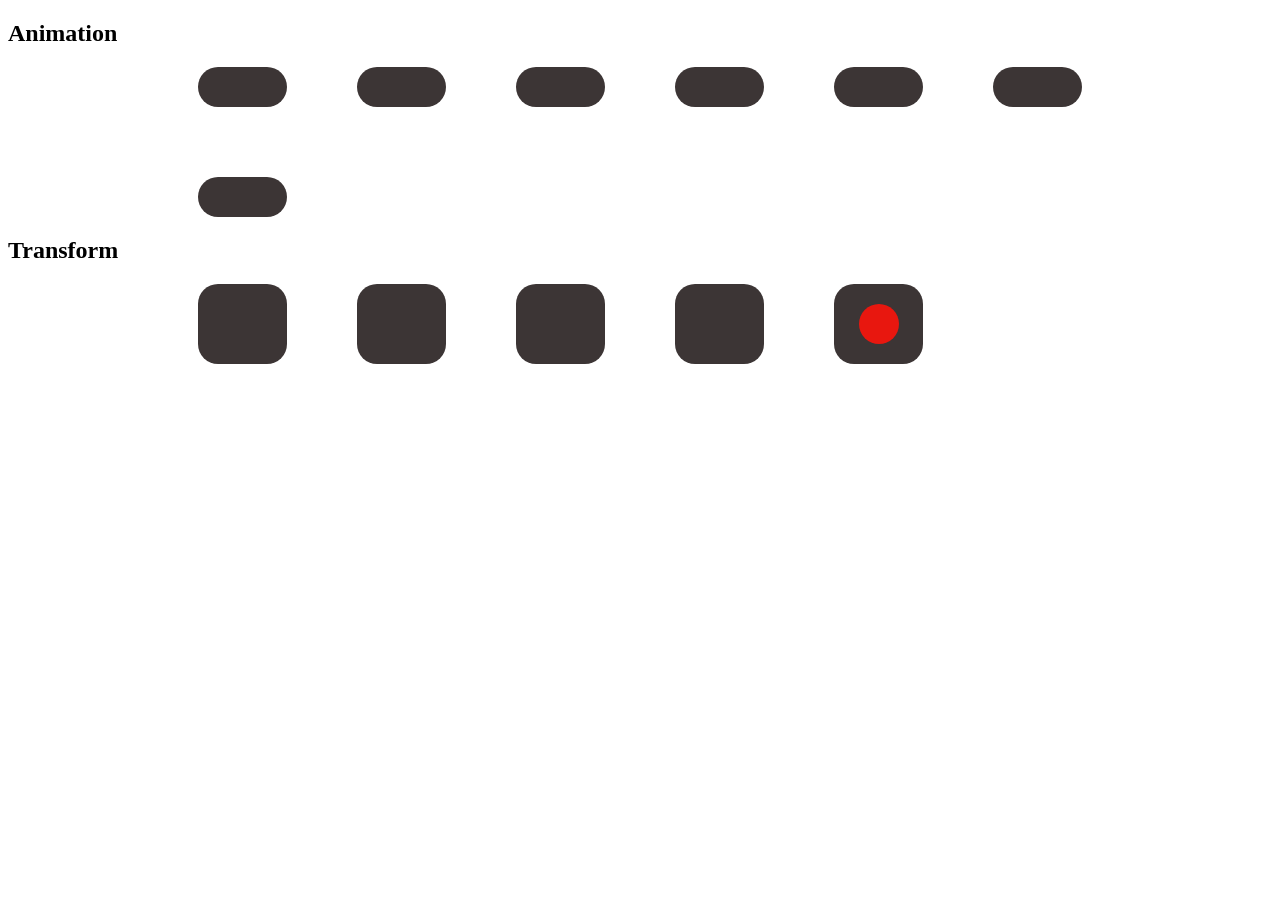
<file: Animation/index.html>
<!DOCTYPE html>
<html lang="en">
  <head>
    <meta charset="UTF-8" />
    <meta name="viewport" content="width=device-width, initial-scale=1.0" />
    <title>Document</title>
    <link rel="stylesheet" href="./style.css" />
  </head>
  <body>
    <section>
      <h1>Animation</h1>
      <div class="grid">
        <div class="card fade-in"></div>
        <div class="card slide-left"></div>
        <div class="card slide-left2"></div>
        <div class="card bounce"></div>
        <div class="card routat"></div>
        <div class="card pulse"></div>
        <div class="card glow"></div>
      </div>
    </section>
    <section>
      <h1>Transform</h1>
      <div class="grid">
        <div class="card transform t-translate"></div>
        <div class="card transform t-scale"></div>
        <div class="card transform t-rotate"></div>
        <div class="card transform t-skew"></div>
        <div class="card transform t-flip">
          <div class="card transform t-inner-flip"></div>
        </div>
      </div>
    </section>
  </body>
</html>
</file>
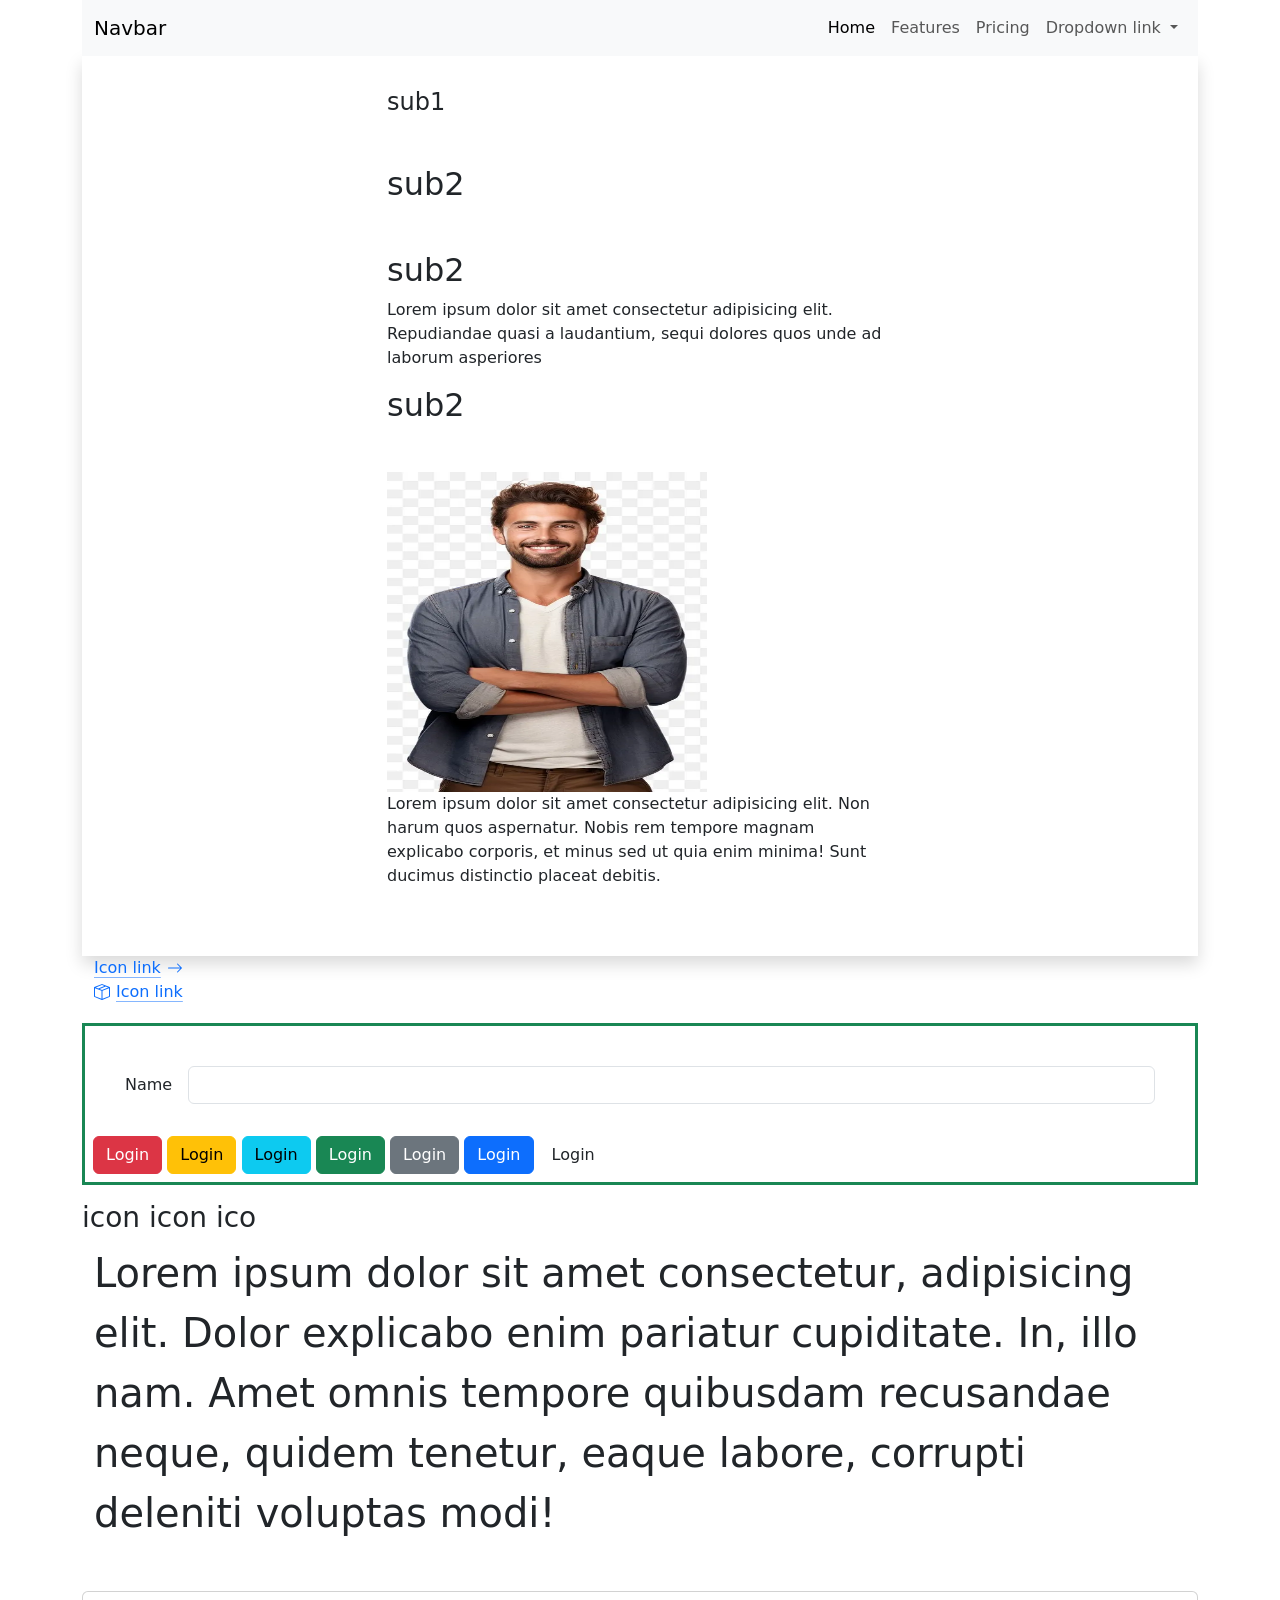
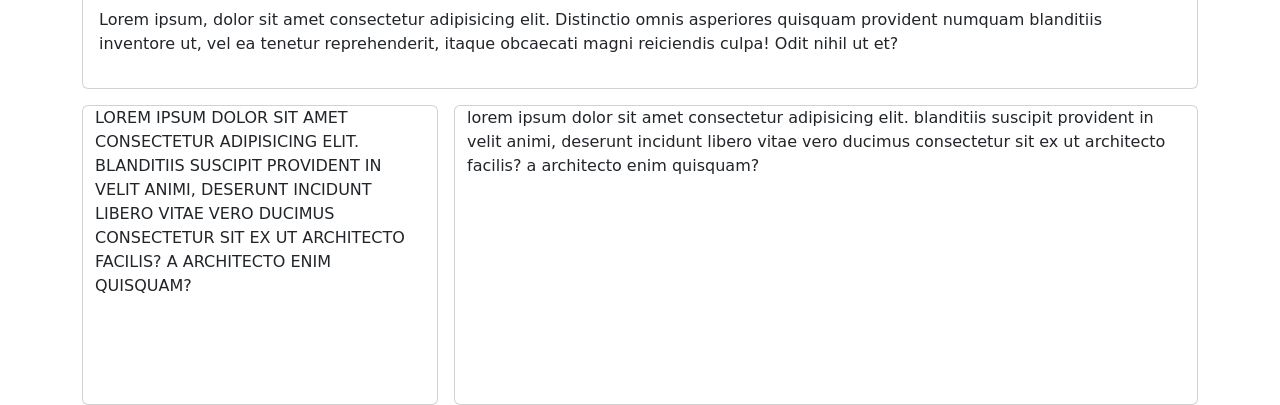
<file: Bootstrap/index.html>
<!DOCTYPE html>
<html lang="en">
  <head>
    <meta charset="UTF-8" />
    <meta name="viewport" content="width=device-width, initial-scale=1.0" />
    <link
      href="https://cdn.jsdelivr.net/npm/bootstrap@5.3.8/dist/css/bootstrap.min.css"
      rel="stylesheet"
      integrity="sha384-sRIl4kxILFvY47J16cr9ZwB07vP4J8+LH7qKQnuqkuIAvNWLzeN8tE5YBujZqJLB"
      crossorigin="anonymous"
    />
    <title>Bootstrap</title>
  </head>
  <body class="container">
    <nav
      class="navbar navbar-expand-lg justify-between bg-body-tertiary bg-dark"
    >
      <div class="container-fluid">
        <a class="navbar-brand" href="#">Navbar</a>
        <button
          class="navbar-toggler"
          type="button"
          data-bs-toggle="collapse"
          data-bs-target="#navbarNavDropdown"
          aria-controls="navbarNavDropdown"
          aria-expanded="false"
          aria-label="Toggle navigation"
        >
          <span class="navbar-toggler-icon"></span>
        </button>
        <div
          class="collapse navbar-collapse flex-grow-0"
          id="navbarNavDropdown"
        >
          <ul class="navbar-nav">
            <li class="nav-item">
              <a class="nav-link active" aria-current="page" href="#">Home</a>
            </li>
            <li class="nav-item">
              <a class="nav-link" href="#">Features</a>
            </li>
            <li class="nav-item">
              <a class="nav-link" href="#">Pricing</a>
            </li>
            <li class="nav-item dropdown">
              <a
                class="nav-link dropdown-toggle"
                href="#"
                role="button"
                data-bs-toggle="dropdown"
                aria-expanded="false"
              >
                Dropdown link
              </a>
              <ul class="dropdown-menu">
                <li><a class="dropdown-item" href="#">Action</a></li>
                <li><a class="dropdown-item" href="#">Another action</a></li>
                <li>
                  <a class="dropdown-item" href="#">Something else here</a>
                </li>
              </ul>
            </li>
          </ul>
        </div>
      </div>
    </nav>

    <div class="container shadow" style="min-height: 100vh">
      <div
        class="d-flex d-row gap-4 justify-between p-4 flex-wrap text-left align-items-center"
      >
        <div class="container p-2" style="width: 50%">
          <h4>sub1</h4>
          <h2 class="py-4 my-4">sub2</h2>
          <h2>sub2</h2>
          <p>
            Lorem ipsum dolor sit amet consectetur adipisicing elit. Repudiandae
            quasi a laudantium, sequi dolores quos unde ad laborum asperiores
          </p>
          <h2>sub2</h2>
        </div>
        <div class="container p-2" style="width: 50%">
          <img
            src="../public/people.webp"
            style="width: 100%; max-width: 20rem; height: 20rem"
            alt=""
          />
          <p>
            Lorem ipsum dolor sit amet consectetur adipisicing elit. Non harum
            quos aspernatur. Nobis rem tempore magnam explicabo corporis, et
            minus sed ut quia enim minima! Sunt ducimus distinctio placeat
            debitis.
          </p>
        </div>
      </div>
    </div>

    <div class="container">
      <a class="icon-link icon-link-hover" href="#">
        Icon link
        <svg
          xmlns="http://www.w3.org/2000/svg"
          class="bi"
          viewBox="0 0 16 16"
          aria-hidden="true"
        >
          <path
            d="M1 8a.5.5 0 0 1 .5-.5h11.793l-3.147-3.146a.5.5 0 0 1 .708-.708l4 4a.5.5 0 0 1 0 .708l-4 4a.5.5 0 0 1-.708-.708L13.293 8.5H1.5A.5.5 0 0 1 1 8z"
          />
        </svg>
      </a>
      <br />
      <a class="icon-link" href="#">
        <svg
          xmlns="http://www.w3.org/2000/svg"
          class="bi"
          viewBox="0 0 16 16"
          aria-hidden="true"
        >
          <path
            d="M8.186 1.113a.5.5 0 0 0-.372 0L1.846 3.5l2.404.961L10.404 2l-2.218-.887zm3.564 1.426L5.596 5 8 5.961 14.154 3.5l-2.404-.961zm3.25 1.7-6.5 2.6v7.922l6.5-2.6V4.24zM7.5 14.762V6.838L1 4.239v7.923l6.5 2.6zM7.443.184a1.5 1.5 0 0 1 1.114 0l7.129 2.852A.5.5 0 0 1 16 3.5v8.662a1 1 0 0 1-.629.928l-7.185 2.874a.5.5 0 0 1-.372 0L.63 13.09a1 1 0 0 1-.63-.928V3.5a.5.5 0 0 1 .314-.464L7.443.184z"
          />
        </svg>
        Icon link
      </a>
    </div>
    <form class="my-3 container border border-3 border-success p-2">
      <div class="d-flex d-row p-3 m-3 gap-3 align-items-center">
        <label for="name" class="form-label m-0">Name</label>
        <input type="text" name="name" class="form-control" />
      </div>
      <button class="btn btn-danger">Login</button>
      <button class="btn btn-warning">Login</button>
      <button class="btn btn-info">Login</button>
      <button class="btn btn-success">Login</button>
      <button class="btn btn-secondary">Login</button>
      <button class="btn btn-primary">Login</button>
      <button class="btn $yellow-800">Login</button>
    </form>
    <h1 class="fs-3">icon icon ico</h1>

    <div class="container mb-5">
      <p class="fs-1">
        Lorem ipsum dolor sit amet consectetur, adipisicing elit. Dolor
        explicabo enim pariatur cupiditate. In, illo nam. Amet omnis tempore
        quibusdam recusandae neque, quidem tenetur, eaque labore, corrupti
        deleniti voluptas modi!
      </p>
    </div>
    <div class="p-3 my-3 container card">
      <p>
        Lorem ipsum, dolor sit amet consectetur adipisicing elit. Distinctio
        omnis asperiores quisquam provident numquam blanditiis inventore ut, vel
        ea tenetur reprehenderit, itaque obcaecati magni reiciendis culpa! Odit
        nihil ut et?
      </p>
    </div>
    <div class="container">
      <div class="row gap-3">
        <div class="col card text-uppercase">
          Lorem ipsum dolor sit amet consectetur adipisicing elit. Blanditiis
          suscipit provident in velit animi, deserunt incidunt libero vitae vero
          ducimus consectetur sit ex ut architecto facilis? A architecto enim
          quisquam?
        </div>
        <div
          class="col-8 card overflow-auto text-lowercase"
          style="height: 300px"
        >
          Lorem ipsum dolor sit amet consectetur adipisicing elit. Blanditiis
          suscipit provident in velit animi, deserunt incidunt libero vitae vero
          ducimus consectetur sit ex ut architecto facilis? A architecto enim
          quisquam?
        </div>
      </div>
    </div>
  </body>
  <script
    src="https://cdn.jsdelivr.net/npm/bootstrap@5.3.8/dist/js/bootstrap.bundle.min.js"
    integrity="sha384-FKyoEForCGlyvwx9Hj09JcYn3nv7wiPVlz7YYwJrWVcXK/BmnVDxM+D2scQbITxI"
    crossorigin="anonymous"
  ></script>
</html>
</file>
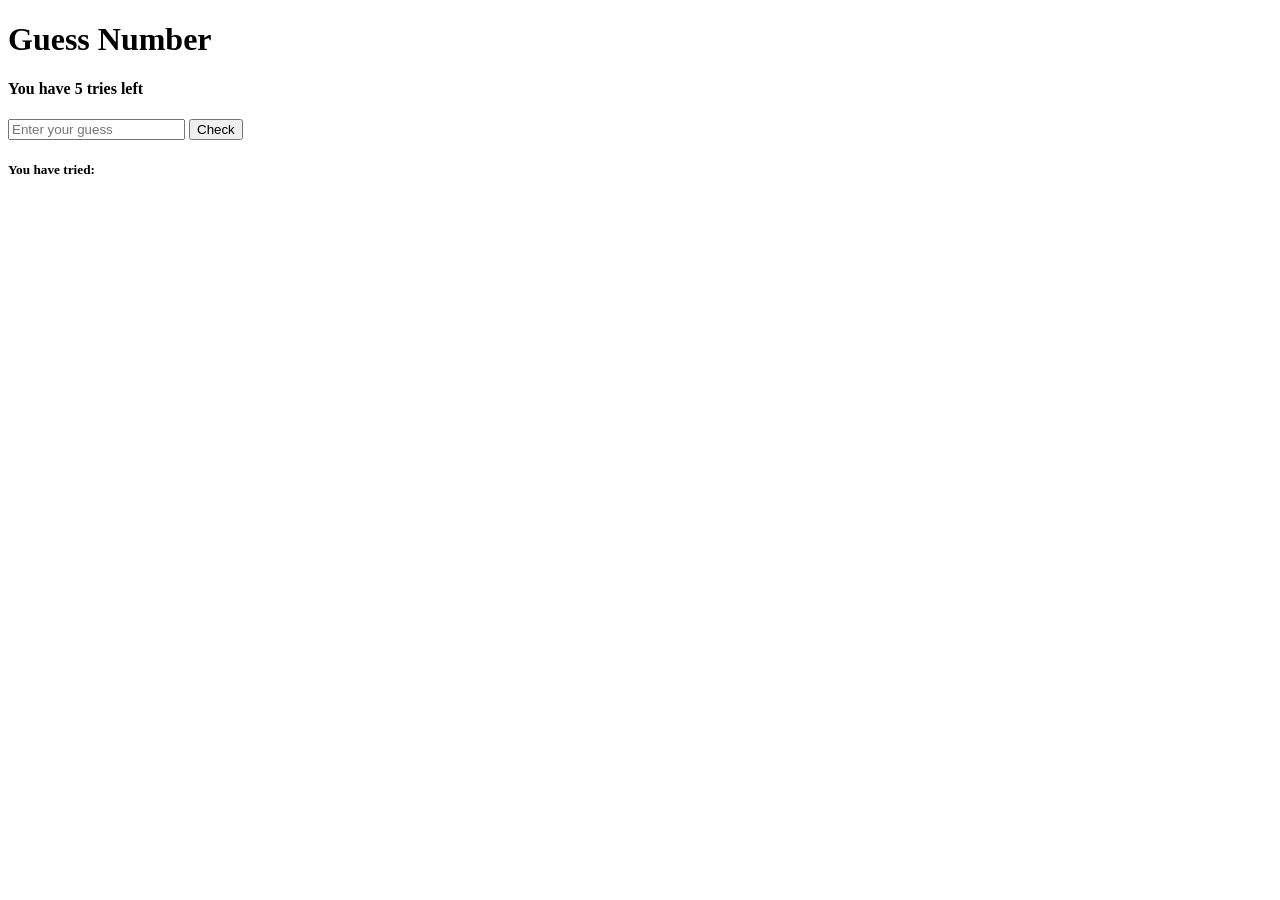
<file: domproject/index.html>
<!DOCTYPE html>
<html lang="en">
  <head>
    <meta charset="UTF-8" />
    <meta name="viewport" content="width=device-width, initial-scale=1.0" />
    <title>Document</title>
  </head>
  <body>
    <h1>Guess Number</h1>

    <div>
      <h4>You have <span id="try"></span> tries left</h4>
      <input type="number" name="" id="guess" placeholder="Enter your guess" />
      <button id="btn" onclick="checkGuess()">Check</button>

      <p id="message"></p>
      <h5>You have tried:</h5>
      <ol id="userTry"></ol>
    </div>

    <!-- <h1>Counter</h1>
    <h3 id="counter">0</h3>
    <div class="container">
      <button id="add">+</button>
      <button id="addTen">+10</button>
      <button onclick="decrease()" id="minus">-</button>
      <button id="reset">Reset</button>
      <button id="color" onclick="chanageColor()">Change Color</button>
      <button id="bgcolor" onclick="chanagebgColor()">
        Change background Color
      </button>
      <button id="fs" onclick="changeFontSize()">Change font size</button>
    </div> -->
  </body>
  <script src="./script.js"></script>
</html>
</file>
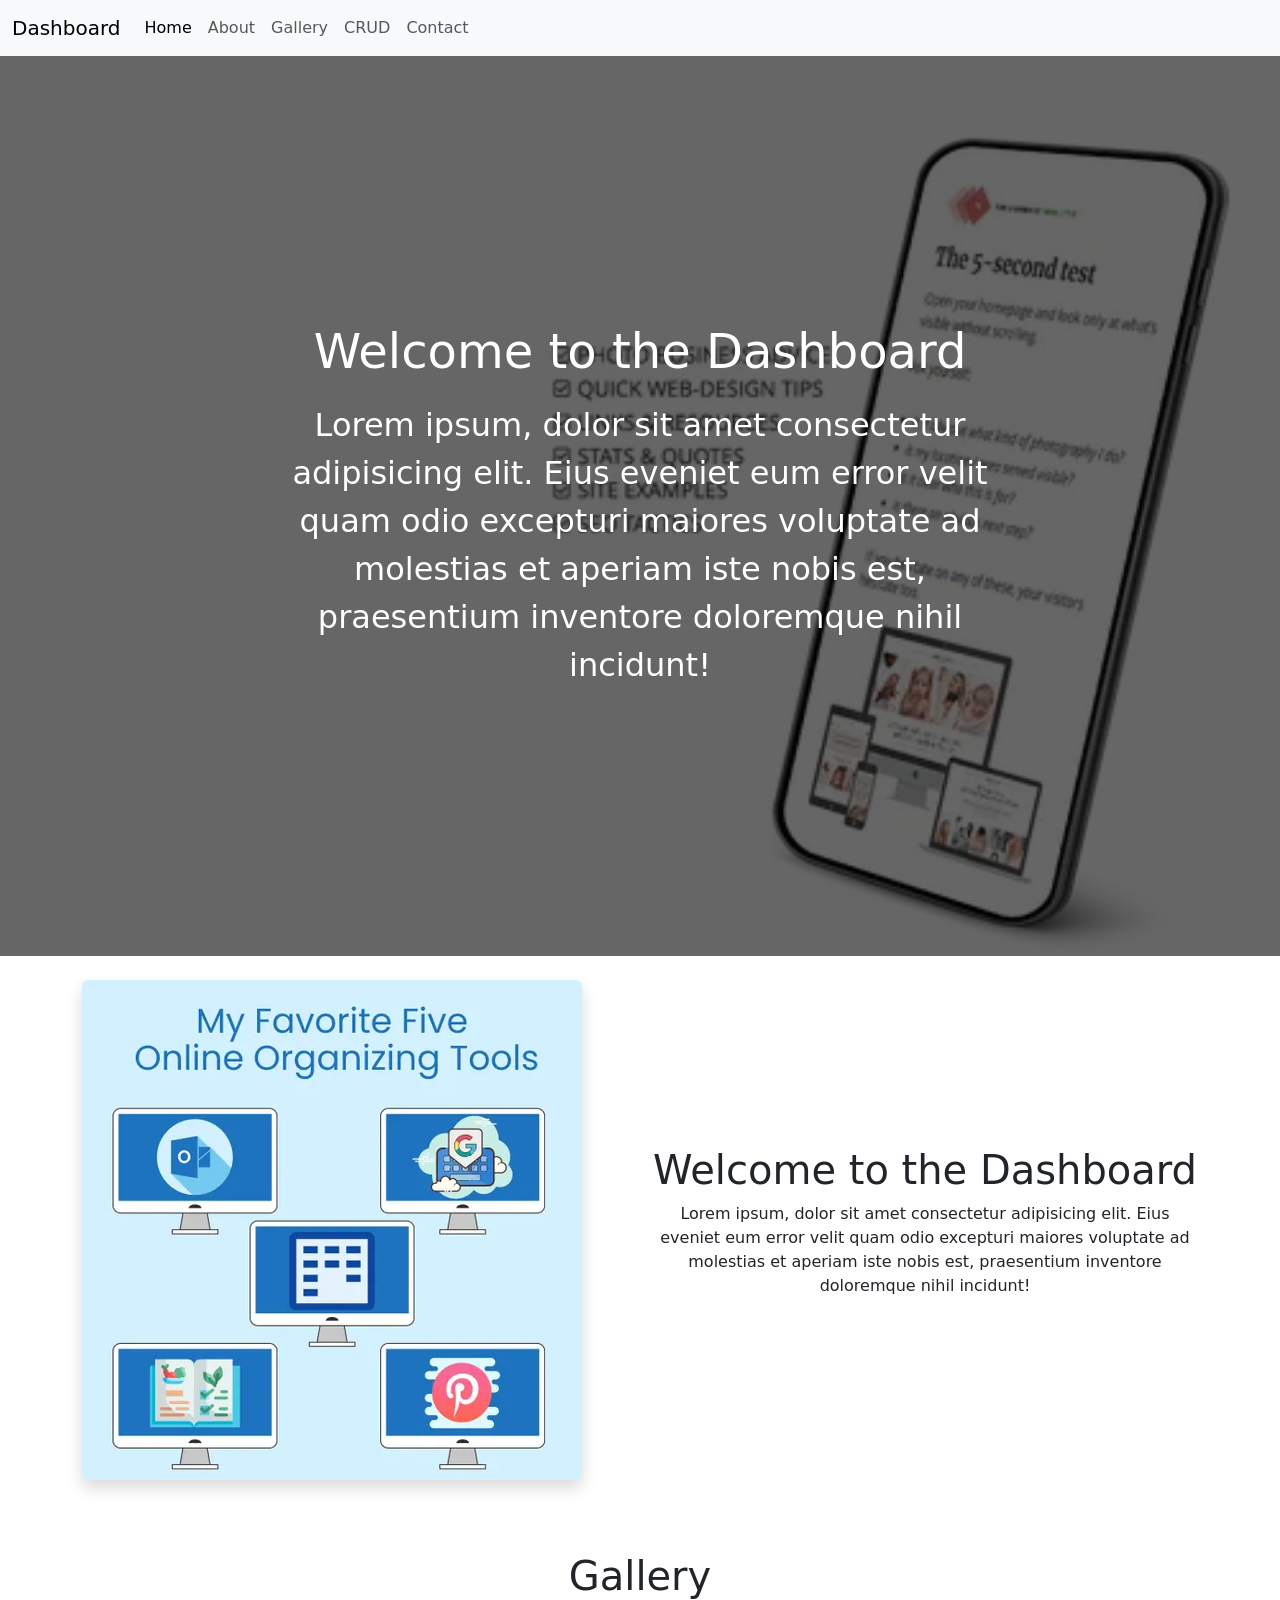
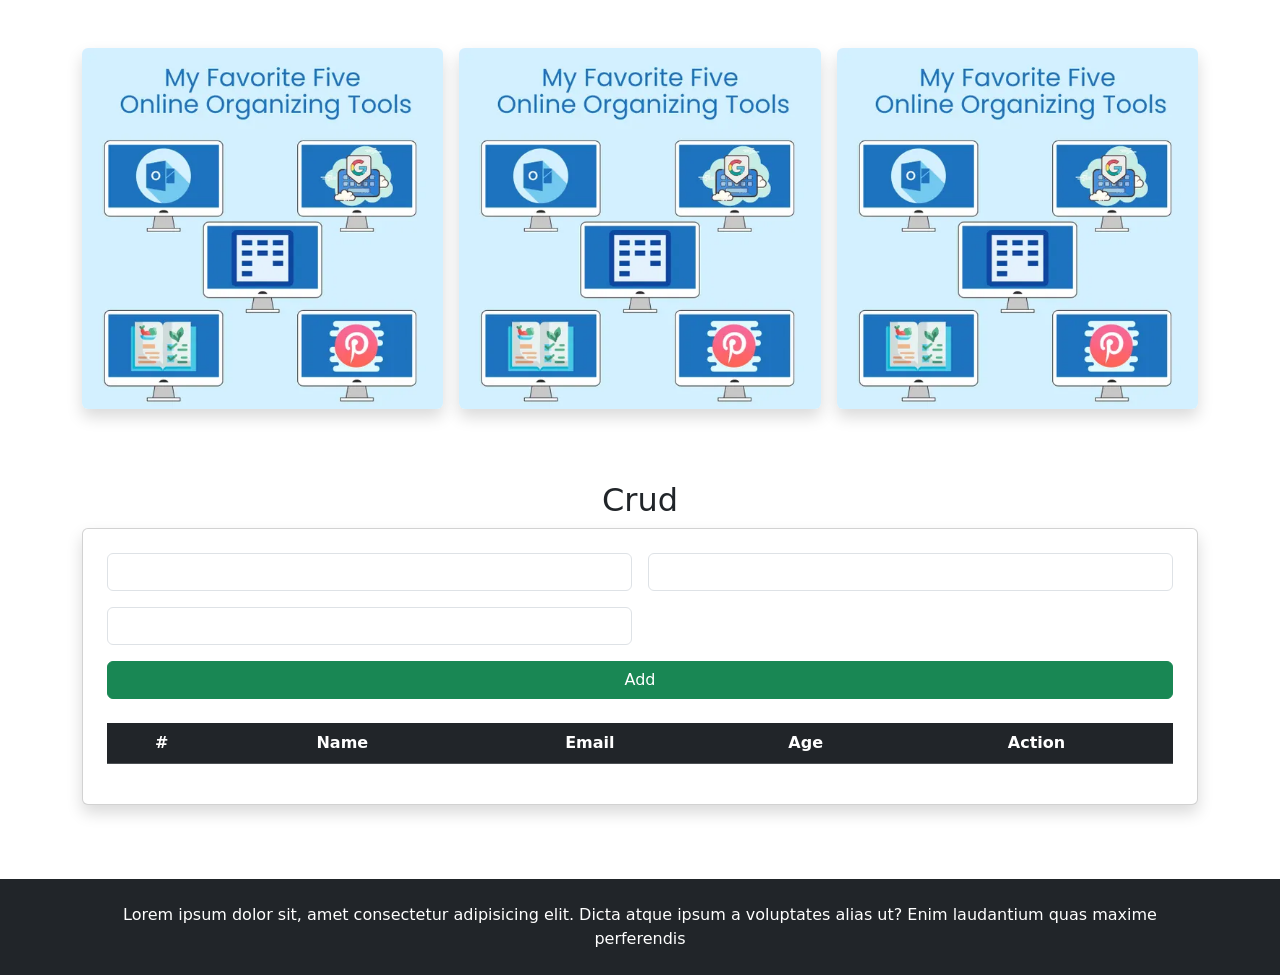
<file: html/index.html>
<!DOCTYPE html>
<html lang="en">
  <head>
    <meta charset="UTF-8" />
    <meta name="viewport" content="width=device-width, initial-scale=1.0" />
    <title>Dashboard Project</title>
    <link rel="stylesheet" href="../CSS/style.css" />
    <link
      href="https://cdn.jsdelivr.net/npm/bootstrap@5.3.8/dist/css/bootstrap.min.css"
      rel="stylesheet"
      integrity="sha384-sRIl4kxILFvY47J16cr9ZwB07vP4J8+LH7qKQnuqkuIAvNWLzeN8tE5YBujZqJLB"
      crossorigin="anonymous"
    />
  </head>
  <body>
    <nav class="navbar navbar-expand-lg bg-body-tertiary">
      <div class="container-fluid">
        <a class="navbar-brand" href="#">Dashboard</a>
        <button
          class="navbar-toggler"
          type="button"
          data-bs-toggle="collapse"
          data-bs-target="#navbarSupportedContent"
          aria-controls="navbarSupportedContent"
          aria-expanded="false"
          aria-label="Toggle navigation"
        >
          <span class="navbar-toggler-icon"></span>
        </button>
        <div class="collapse navbar-collapse" id="navbarSupportedContent">
          <ul class="navbar-nav me-auto mb-2 mb-lg-0">
            <li class="nav-item">
              <a class="nav-link active" aria-current="page" href="#">Home</a>
            </li>
            <li class="nav-item">
              <a class="nav-link" href="#">About</a>
            </li>
            <li class="nav-item">
              <a class="nav-link" href="#">Gallery</a>
            </li>
            <li class="nav-item">
              <a class="nav-link" href="#">CRUD</a>
            </li>
            <li class="nav-item">
              <a class="nav-link" href="#">Contact</a>
            </li>
          </ul>
        </div>
      </div>
    </nav>
    <section
      id="home"
      class="hero-section text-center text-white d-flex align-items-center"
    >
      <div class="container">
        <h1 class="">Welcome to the Dashboard</h1>
        <p>
          Lorem ipsum, dolor sit amet consectetur adipisicing elit. Eius eveniet
          eum error velit quam odio excepturi maiores voluptate ad molestias et
          aperiam iste nobis est, praesentium inventore doloremque nihil
          incidunt!
        </p>
      </div>
    </section>
    <section id="about" class="py-4">
      <div class="container">
        <div class="row g-4 align-items-center">
          <div class="col-md-6">
            <img
              src="../public/about.webp"
              alt="image"
              class="img-fluid rounded shadow"
            />
          </div>
          <div class="col-md-6">
            <h1 class="text-center">Welcome to the Dashboard</h1>
            <p class="text-center">
              Lorem ipsum, dolor sit amet consectetur adipisicing elit. Eius
              eveniet eum error velit quam odio excepturi maiores voluptate ad
              molestias et aperiam iste nobis est, praesentium inventore
              doloremque nihil incidunt!
            </p>
          </div>
        </div>
      </div>
    </section>
    <section id="gallery" class="bg-ligh py-5">
      <div class="container">
        <h1 class="text-center mb-5">Gallery</h1>
        <div class="row g-3">
          <div class="col-md-6 col-lg-4">
            <img
              src="../public/about.webp"
              alt="image"
              class="img-fluid rounded shadow"
            />
          </div>
          <div class="col-md-6 col-lg-4">
            <img
              src="../public/about.webp"
              alt="image"
              class="img-fluid rounded shadow"
            />
          </div>
          <div class="col-md-6 col-lg-4">
            <img
              src="../public/about.webp"
              alt="image"
              class="img-fluid rounded shadow"
            />
          </div>
        </div>
      </div>
    </section>
    <section id="crud" class="py-4">
      <div class="container">
        <h2 class="text-center">Crud</h2>
        <div class="card p-4 shadow">
          <div class="row g-3">
            <div class="col-12 col-md-6">
              <input type="text" class="form-control" id="name" />
            </div>
            <div class="col-12 col-md-6">
              <input type="email" class="form-control" id="email" />
            </div>
            <div class="col-12 col-md-6">
              <input type="number" id="age" class="form-control" />
            </div>
            <div class="col-12">
              <button class="btn btn-success w-100" onclick="addUser()">
                Add
              </button>
            </div>
          </div>
          <div class="table-responsive mt-4">
            <table
              class="table table-border table-striped table-hover text-center"
            >
              <thead class="table-dark">
                <tr>
                  <th>#</th>
                  <th>Name</th>
                  <th>Email</th>
                  <th>Age</th>
                  <th>Action</th>
                </tr>
              </thead>
              <tbody id="tableBody"></tbody>
            </table>
          </div>
        </div>
      </div>
    </section>
    <footer id="footer" class="bg-dark text-white text-center py-4">
      <div class="container">
        <p class="mb-0">
          Lorem ipsum dolor sit, amet consectetur adipisicing elit. Dicta atque
          ipsum a voluptates alias ut? Enim laudantium quas maxime perferendis
        </p>
      </div>
    </footer>
  </body>
  <script src="../JS/script.js"></script>
  <script
    src="https://cdn.jsdelivr.net/npm/bootstrap@5.3.8/dist/js/bootstrap.bundle.min.js"
    integrity="sha384-FKyoEForCGlyvwx9Hj09JcYn3nv7wiPVlz7YYwJrWVcXK/BmnVDxM+D2scQbITxI"
    crossorigin="anonymous"
  ></script>
</html>
</file>
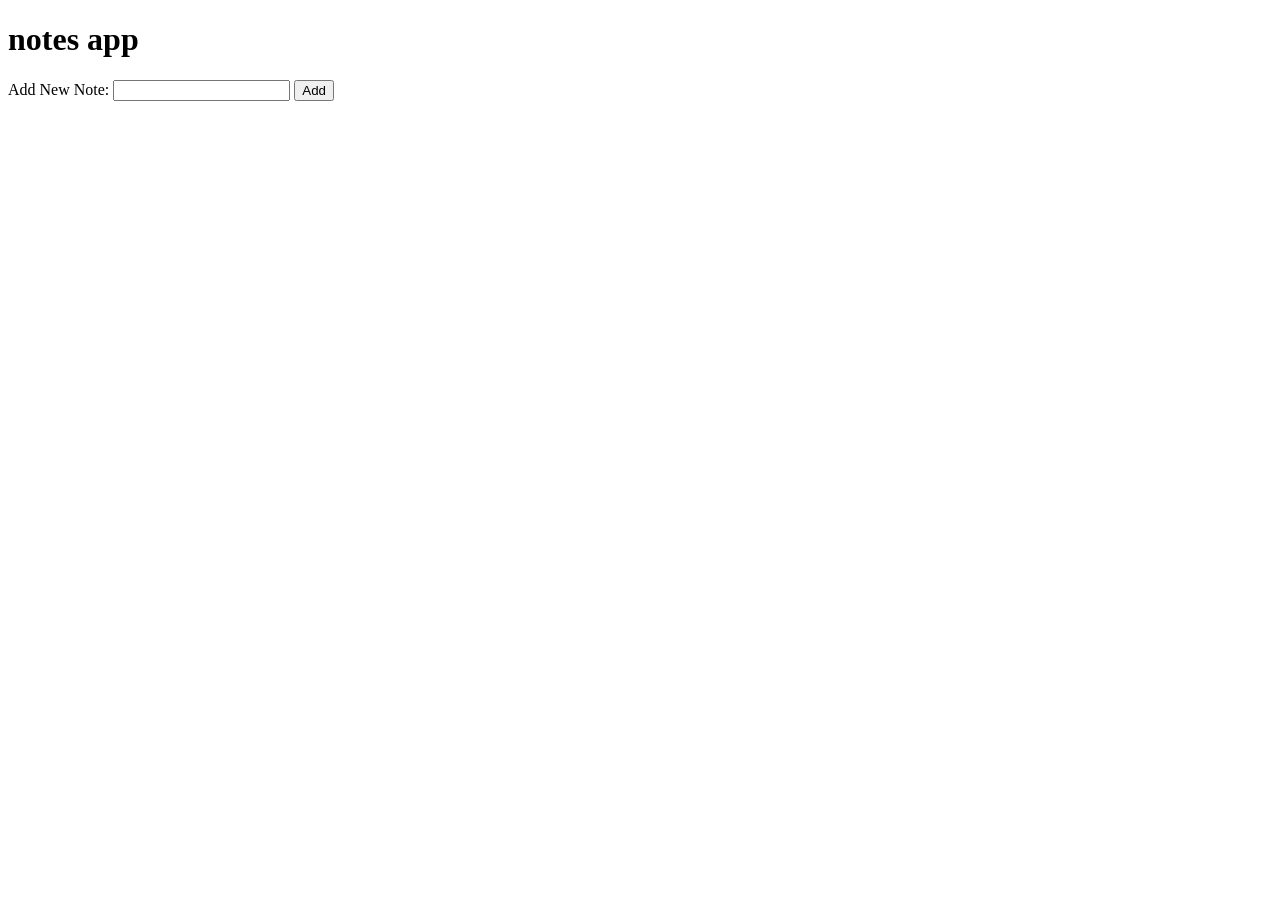
<file: notes-app/index.html>
<!DOCTYPE html>
<html lang="en">
  <head>
    <meta charset="UTF-8" />
    <meta name="viewport" content="width=device-width, initial-scale=1.0" />
    <title>Document</title>
  </head>
  <body>
    <h1>notes app</h1>
    <div>
      <label for="note">Add New Note:</label>
      <input type="text" name="note" id="note" />
      <!-- 1- read note -->
      <button id="addBtn" onclick="addNote()">
        Add</button>
      <!-- 2- click to add note  -->
    </div>
    <div>
      <ol id="notesList">
        <!-- 5- add new note in list as new element  -->
      </ol>
    </div>
  </body>
  <script src="./script.js"></script>
</html>

<!-- <li>dejksc <button>delete</button></li> -->
<!-- 
    {
          "key": "value"
    }
-->
</file>
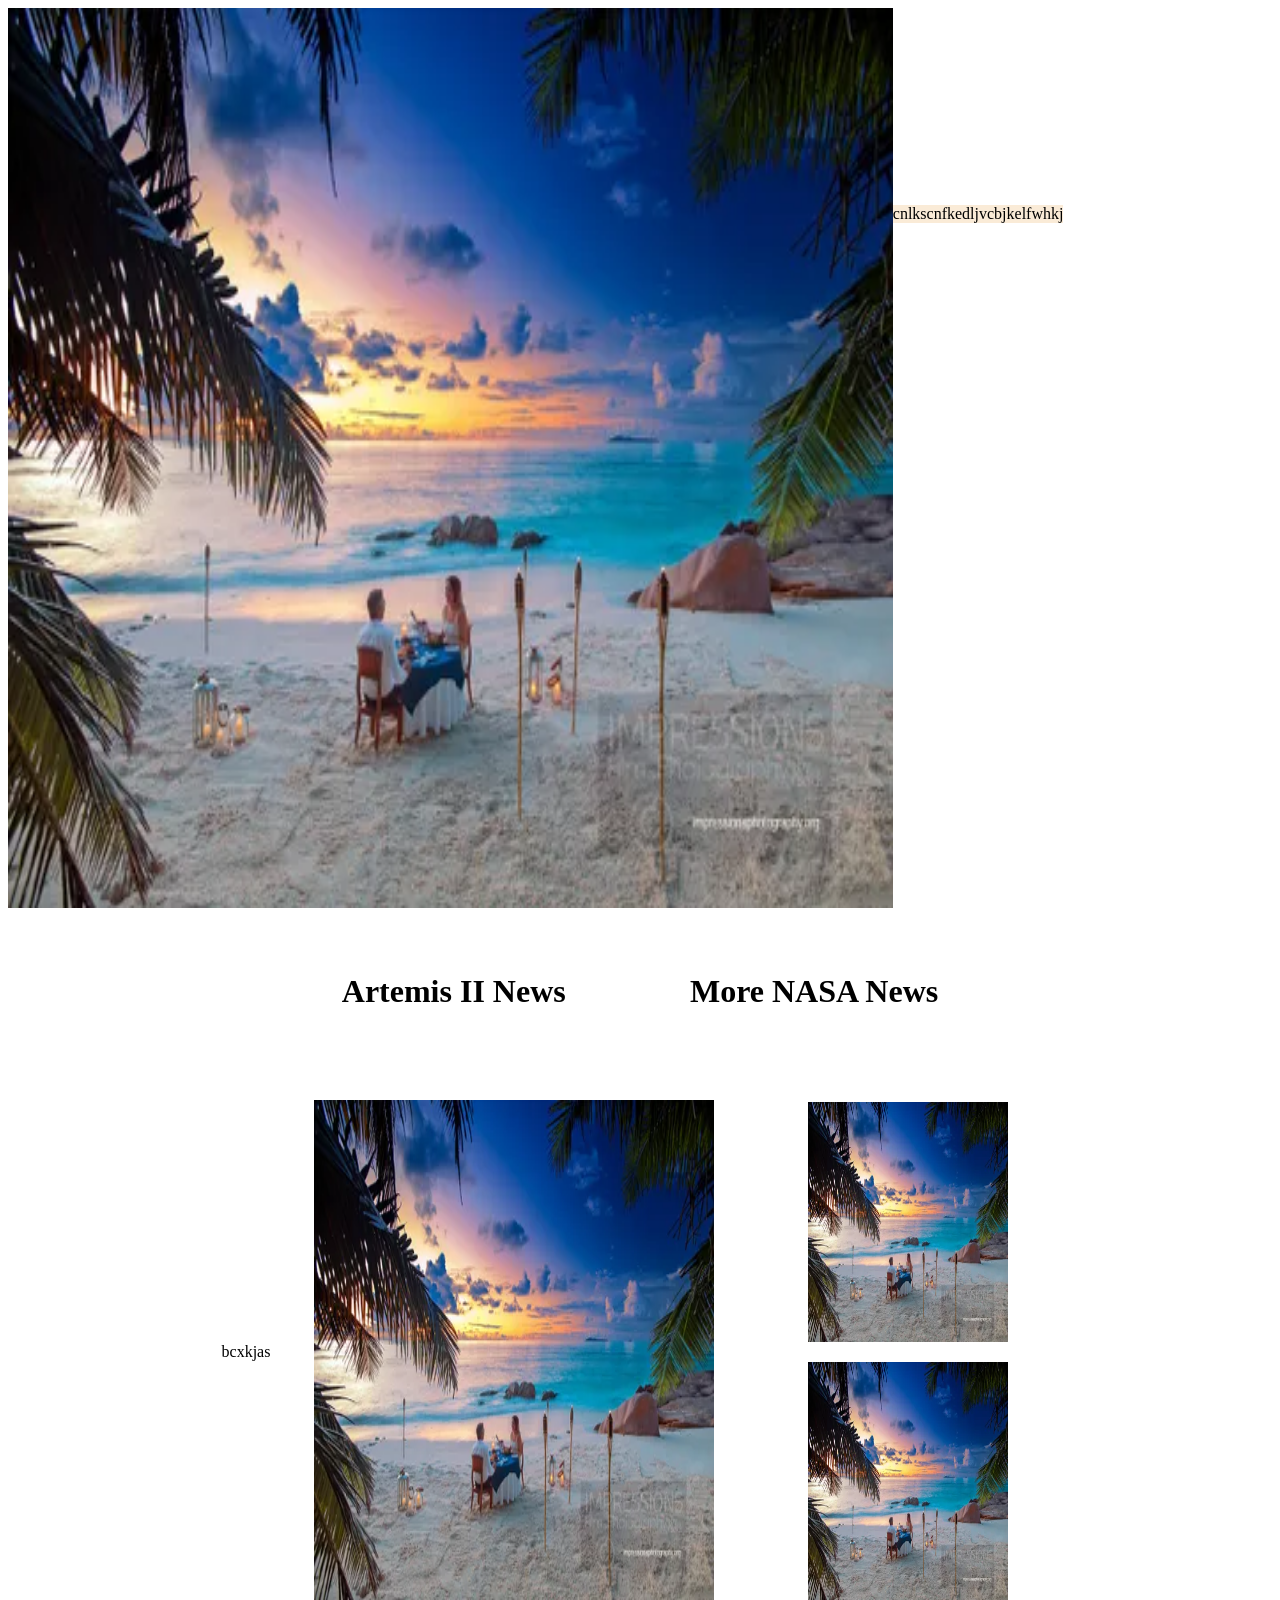
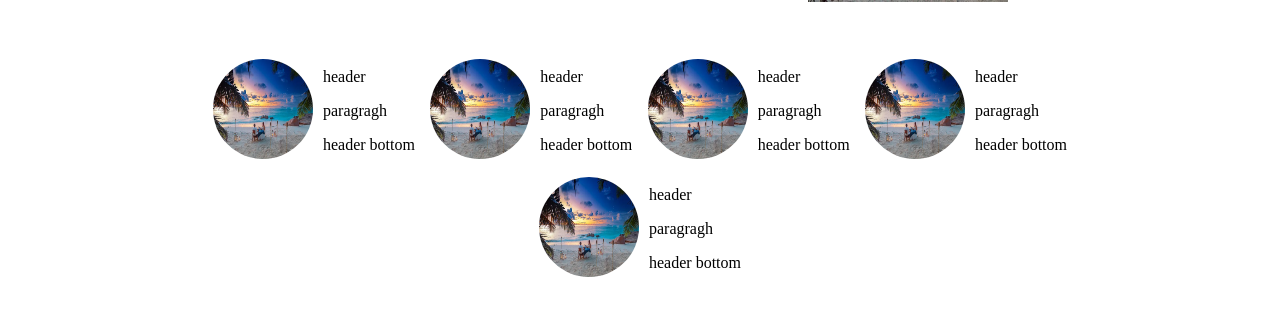
<file: Task-Flex/index.html>
<!DOCTYPE html>
<html lang="en">
  <head>
    <meta charset="UTF-8" />
    <meta name="viewport" content="width=device-width, initial-scale=1.0" />
    <title>Nasa</title>
    <link rel="stylesheet" href="./style.css" />
  </head>
  <body>
    <div class="parent-position">
      <img src="../public/hero.jpg" alt="" />
      <p class="child-position">cnlkscnfkedljvcbjkelfwhkj</p>
    </div>

    <!-- <div>
      <p class="inline">
        Lorem ipsum dolor sit amet consectetur adipisicing elit. Eius odit aut
        quam sequi laborum atque perspiciatis rerum architecto, pariatur veniam
        harum qui, mollitia ad animi voluptatem alias a autem provident?
      </p>
      <img src="../public/hero.jpg" alt="" />
      hfjewcwe
      <div>
        <img src="../public/hero.jpg" alt="" />
      </div>
      <h1>title</h1>
      <span
        >Lorem ipsum dolor sit amet consectetur adipisicing elit. Natus,
        reiciendis quae aliquam nemo temporibus iste voluptatem dolores hic!
        Tempore quis, nihil ullam fugit id saepe ipsum officiis vero nam
        obcaecati?</span
      >
      <img src="../public/hero.jpg" alt="" />
    </div> -->

    <div class="main-parent">
      <div class="header">
        <h1>Artemis II News</h1>
        <h1>More NASA News</h1>
      </div>
      <div class="images">
        <div class="section-1">
          <p>bcxkjas</p>
        </div>
        <div class="section-2">
          <img src="../public/hero.jpg" alt="" />
        </div>
        <div class="section-3">
          <img src="../public/hero.jpg" alt="" />
          <img src="../public/hero.jpg" alt="" />
        </div>
      </div>
      <div class="circle-div">
        <div class="imgae-designs">
          <div>
            <img src="../public/hero.jpg" alt="" />
          </div>
          <div>
            <p>header</p>
            <p>paragragh</p>
            <p>header bottom</p>
          </div>
        </div>
        <div class="imgae-designs">
          <div>
            <img src="../public/hero.jpg" alt="" />
          </div>
          <div>
            <p>header</p>
            <p>paragragh</p>
            <p>header bottom</p>
          </div>
        </div>
        <div class="imgae-designs">
          <div>
            <img src="../public/hero.jpg" alt="" />
          </div>
          <div>
            <p>header</p>
            <p>paragragh</p>
            <p>header bottom</p>
          </div>
        </div>
        <div class="imgae-designs">
          <div>
            <img src="../public/hero.jpg" alt="" />
          </div>
          <div>
            <p>header</p>
            <p>paragragh</p>
            <p>header bottom</p>
          </div>
        </div>
        <div class="imgae-designs">
          <div>
            <img src="../public/hero.jpg" alt="" />
          </div>
          <div>
            <p>header</p>
            <p>paragragh</p>
            <p>header bottom</p>
          </div>
        </div>
      </div>
    </div>
  </body>
</html>
</file>
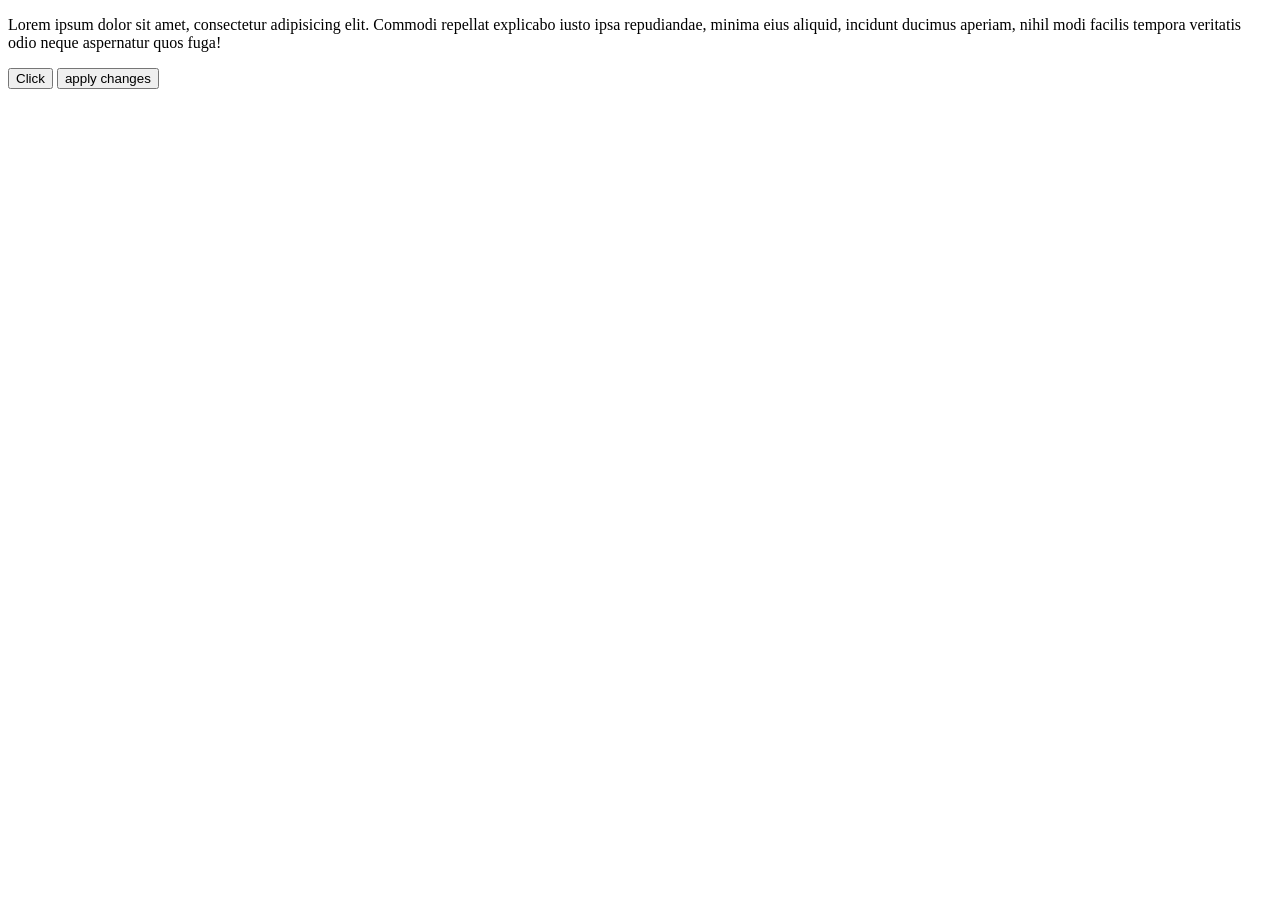
<file: DOM/index2.html>
<!DOCTYPE html>
<html lang="en">
  <head>
    <meta charset="UTF-8" />
    <meta name="viewport" content="width=device-width, initial-scale=1.0" />
    <title>Document</title>
  </head>
  <body>
    <p id="p">
      Lorem ipsum dolor sit amet, consectetur adipisicing elit. Commodi repellat
      explicabo iusto ipsa repudiandae, minima eius aliquid, incidunt ducimus
      aperiam, nihil modi facilis tempora veritatis odio neque aspernatur quos
      fuga!
    </p>
    <ol id="list"></ol>
    <button class="button">Click</button>
    <button onclick="change()">apply changes</button>
    <br />
  </body>
  <script src="./script.js"></script>
</html>
</file>
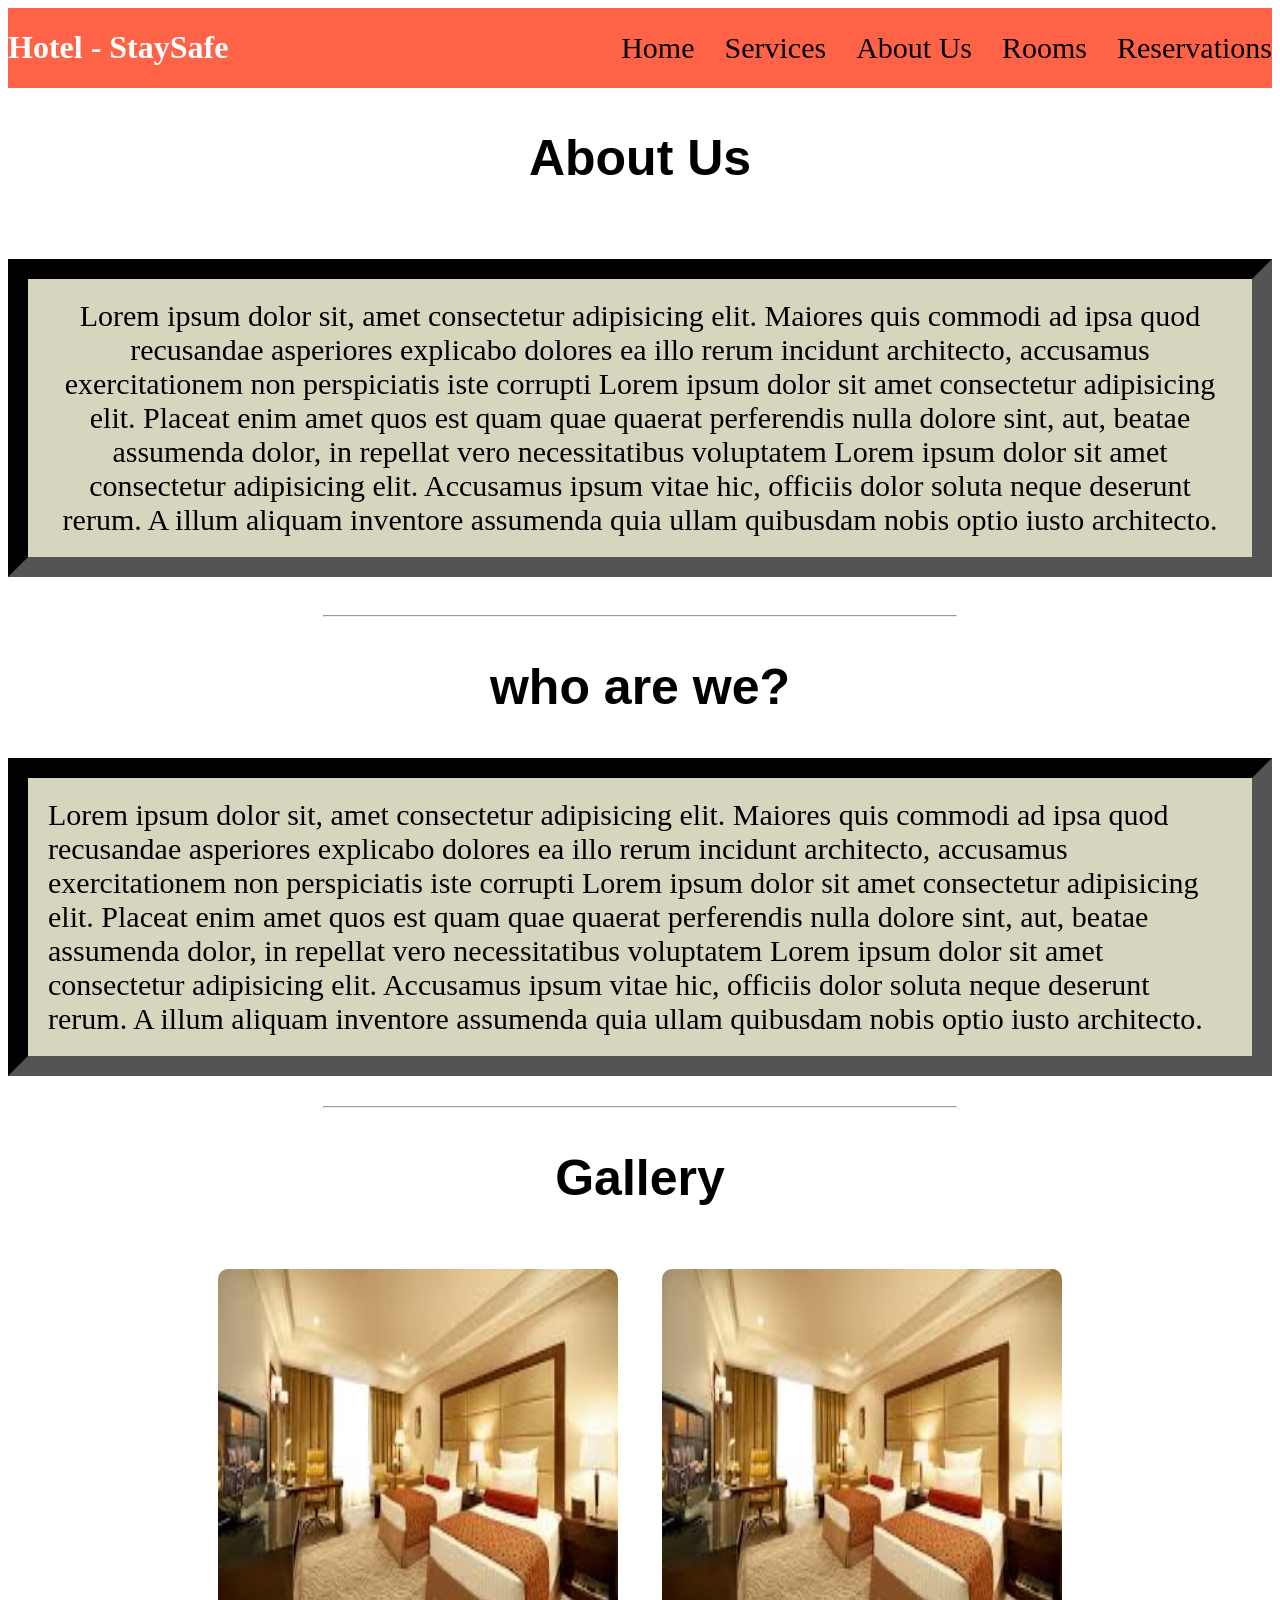
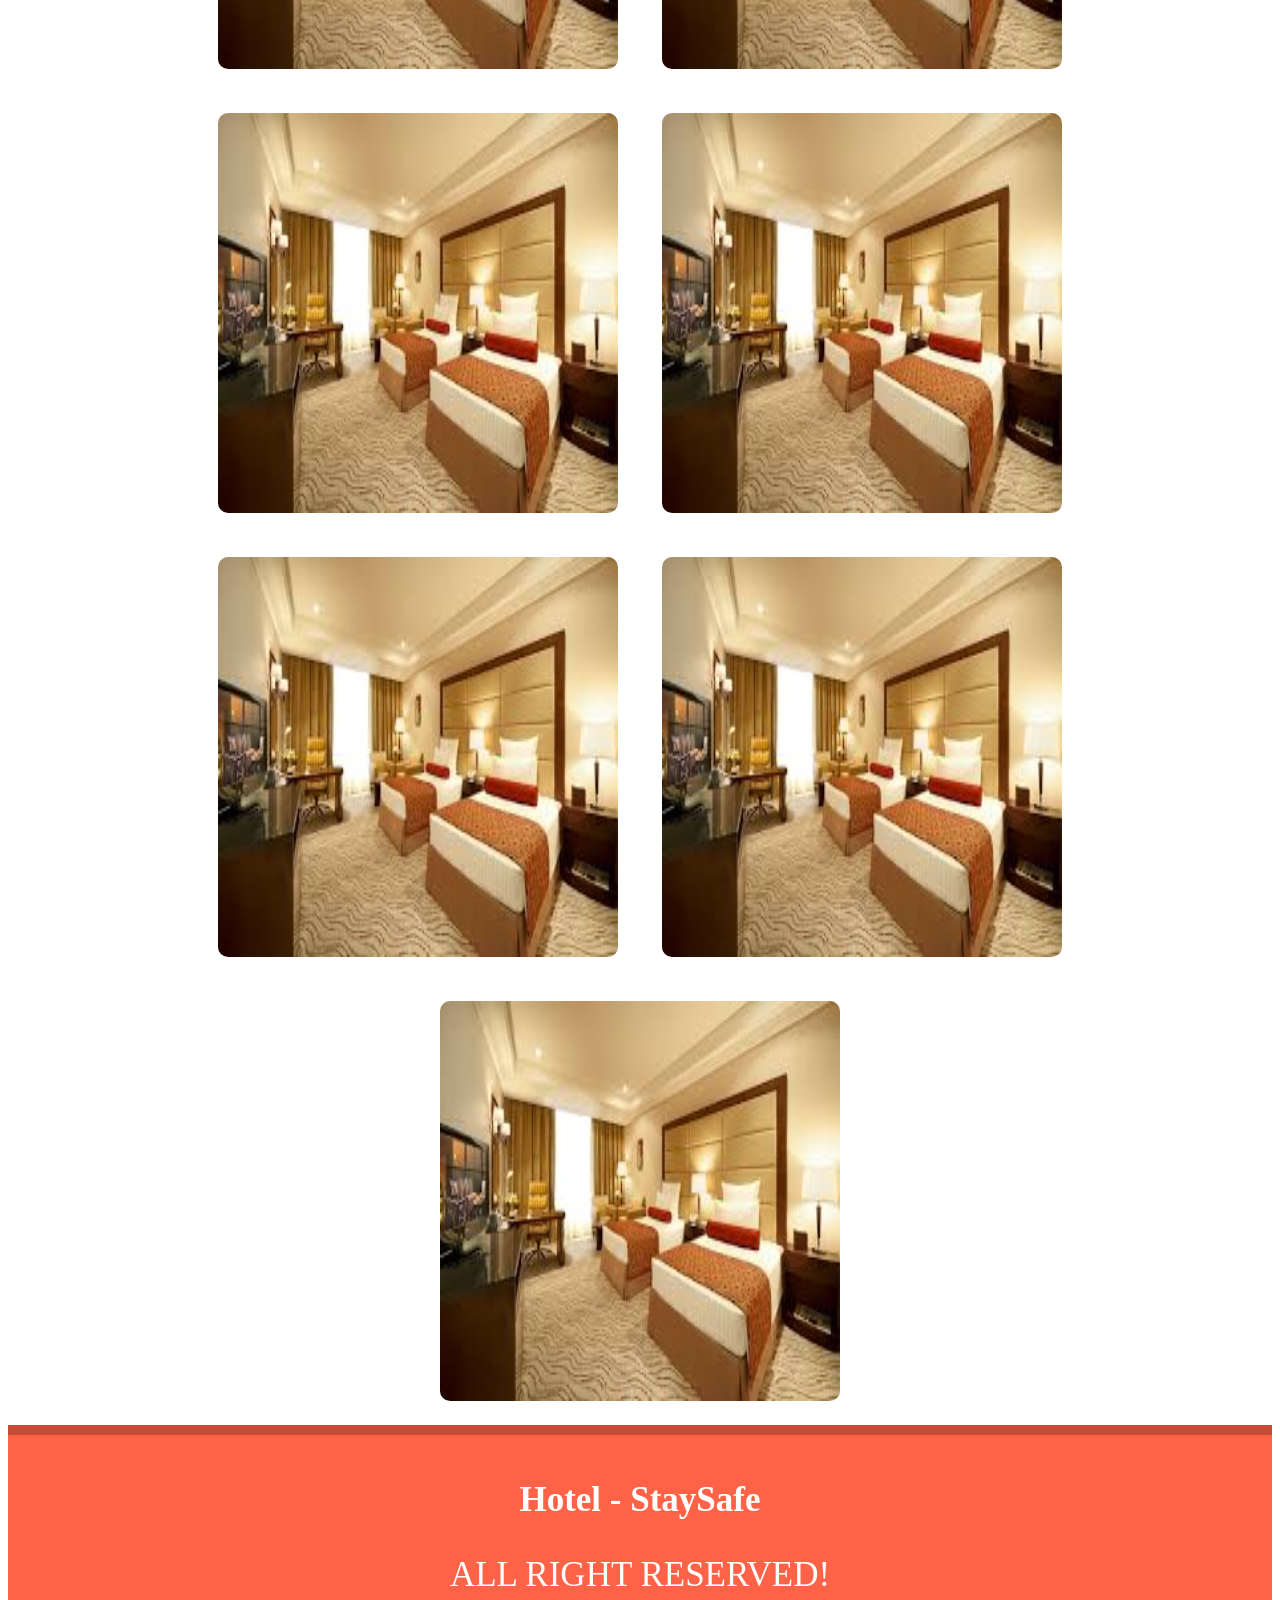
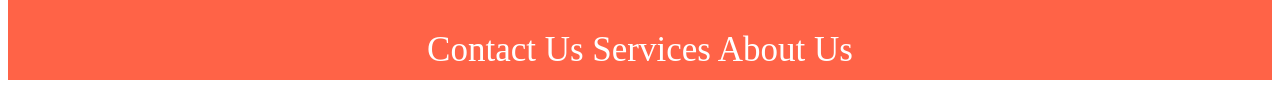
<file: html/about.html>
<!DOCTYPE html>
<html lang="en">
  <head>
    <!-- this is html comment -->
    <meta charset="UTF-8" />
    <meta name="viewport" content="width=device-width, initial-scale=1.0" />
    <title>About Us</title>
    <style>
      /* css comment:  internal styling */
      .header {
        background-color: tomato;
        color: white;
        display: flex;
        flex-direction: row;
        justify-content: space-between;
        flex-wrap: wrap;
        align-items: center;
        width: 100%;
      }
      nav {
        font-size: 30px;
        display: flex;
        flex-direction: row;
        flex-wrap: wrap;
        justify-content: space-between;
        gap: 30px;
      }
      a {
        text-decoration: none;
        color: black;
      }
      .about-p {
        font-size: 30px;
        background-color: rgb(214, 214, 191);
        padding: 20px;
        border: 20px;
        border-color: black;
        border-style: inset;
      }
      div {
        text-align: center;
        align-content: center;
      }
      /* selector */
      .about-h1 {
        text-align: center;
        font-size: 50px;
        font-family: Impact, Haettenschweiler, "Arial Narrow Bold", sans-serif;
      }
      .images {
        text-align: center;
      }
      .images img {
        width: 400px;
        height: 400px;
        border-radius: 30px;
        padding: 20px;
      }
      @media (max-width: 500px) {
        .images img {
          width: 200px;
          height: 200px;
          border-radius: 30px;
          padding: 10px;
        }
      }
      footer {
        background-color: tomato;
        color: white;
        border-top: 10px inset rgba(255, 99, 71, 0.671);
        padding: 10px;
        text-align: center;
      }
      /* r red 255 - 0
         g green 255 - 0
         b blue 255 - 0
         a شفافية 0-1
      */
      footer a,
      footer div,
      footer p,
      footer h3 {
        color: white;
        font-size: 35px;
      }
      hr {
        width: 50%;
        text-align: center;
      }
    </style>
  </head>
  <body>
    <header class="header">
      <h1 class="logo">Hotel - StaySafe</h1>
      <nav>
        <a href="index.html">Home</a>
        <a href="services.html">Services</a>
        <a href="#">About Us</a>
        <a href="rooms.html">Rooms</a>
        <a href="#">Reservations</a>
      </nav>
    </header>
    <main>
      <section class="about">
        <h1 class="about-h1">About Us</h1>
        <div>
          <p class="about-p">
            Lorem ipsum dolor sit, amet consectetur adipisicing elit. Maiores
            quis commodi ad ipsa quod recusandae asperiores explicabo dolores ea
            illo rerum incidunt architecto, accusamus exercitationem non
            perspiciatis iste corrupti Lorem ipsum dolor sit amet consectetur
            adipisicing elit. Placeat enim amet quos est quam quae quaerat
            perferendis nulla dolore sint, aut, beatae assumenda dolor, in
            repellat vero necessitatibus voluptatem Lorem ipsum dolor sit amet
            consectetur adipisicing elit. Accusamus ipsum vitae hic, officiis
            dolor soluta neque deserunt rerum. A illum aliquam inventore
            assumenda quia ullam quibusdam nobis optio iusto architecto.
          </p>
        </div>
      </section>
      <hr />
      <section class="who-we">
        <h1 class="about-h1">who are we?</h1>
        <p class="about-p">
          Lorem ipsum dolor sit, amet consectetur adipisicing elit. Maiores quis
          commodi ad ipsa quod recusandae asperiores explicabo dolores ea illo
          rerum incidunt architecto, accusamus exercitationem non perspiciatis
          iste corrupti Lorem ipsum dolor sit amet consectetur adipisicing elit.
          Placeat enim amet quos est quam quae quaerat perferendis nulla dolore
          sint, aut, beatae assumenda dolor, in repellat vero necessitatibus
          voluptatem Lorem ipsum dolor sit amet consectetur adipisicing elit.
          Accusamus ipsum vitae hic, officiis dolor soluta neque deserunt rerum.
          A illum aliquam inventore assumenda quia ullam quibusdam nobis optio
          iusto architecto.
        </p>
      </section>
      <hr />
      <section class="images">
        <h1 class="about-h1">Gallery</h1>
        <img src="../public/hotelroom1.jpg" alt="" />
        <img src="../public/hotelroom1.jpg" alt="" />
        <img src="../public/hotelroom1.jpg" alt="" />
        <img src="../public/hotelroom1.jpg" alt="" />
        <img src="../public/hotelroom1.jpg" alt="" />
        <img src="../public/hotelroom1.jpg" alt="" />
        <img src="../public/hotelroom1.jpg" alt="" />
      </section>
    </main>
    <footer>
      <h3>Hotel - StaySafe</h3>
      <p>ALL RIGHT RESERVED!</p>
      <div>
        <a href="#">Contact Us</a>
        <a href="#">Services</a>
        <a href="#">About Us</a>
      </div>
    </footer>
  </body>
</html>
</file>
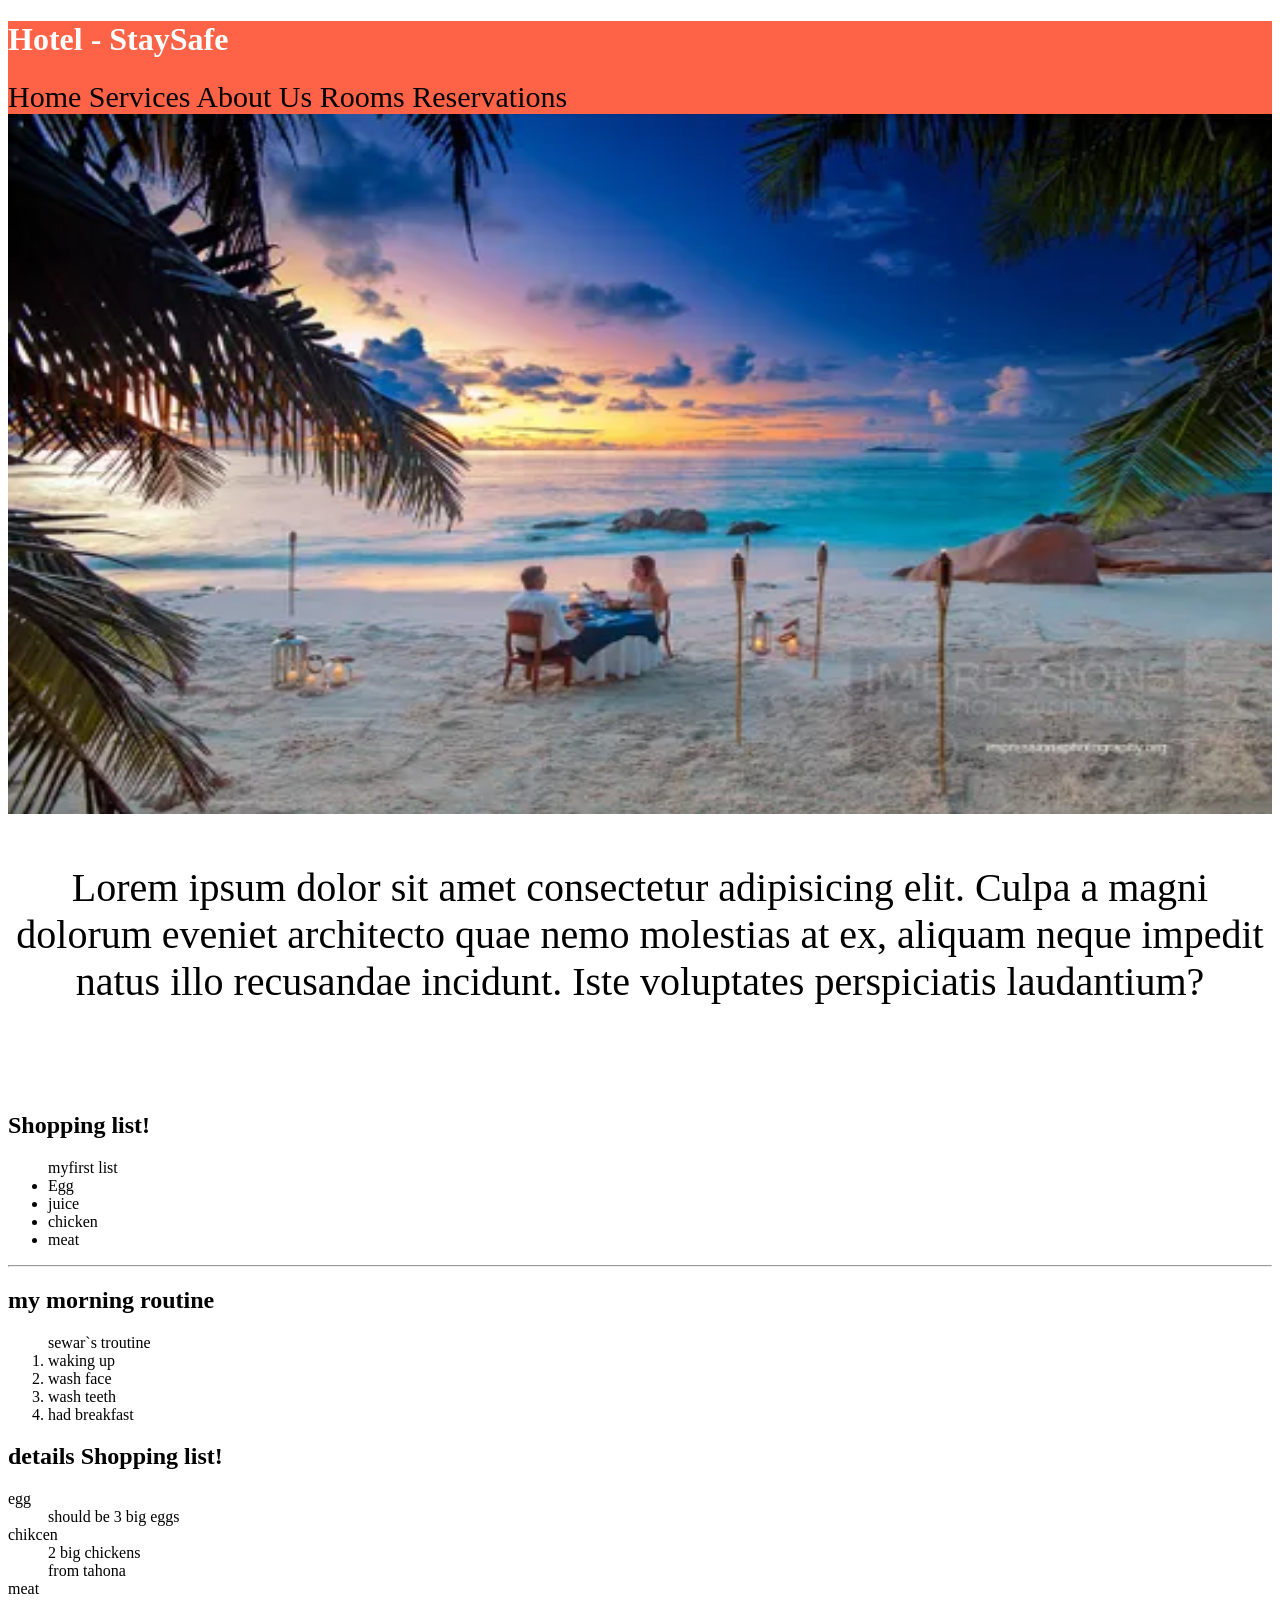
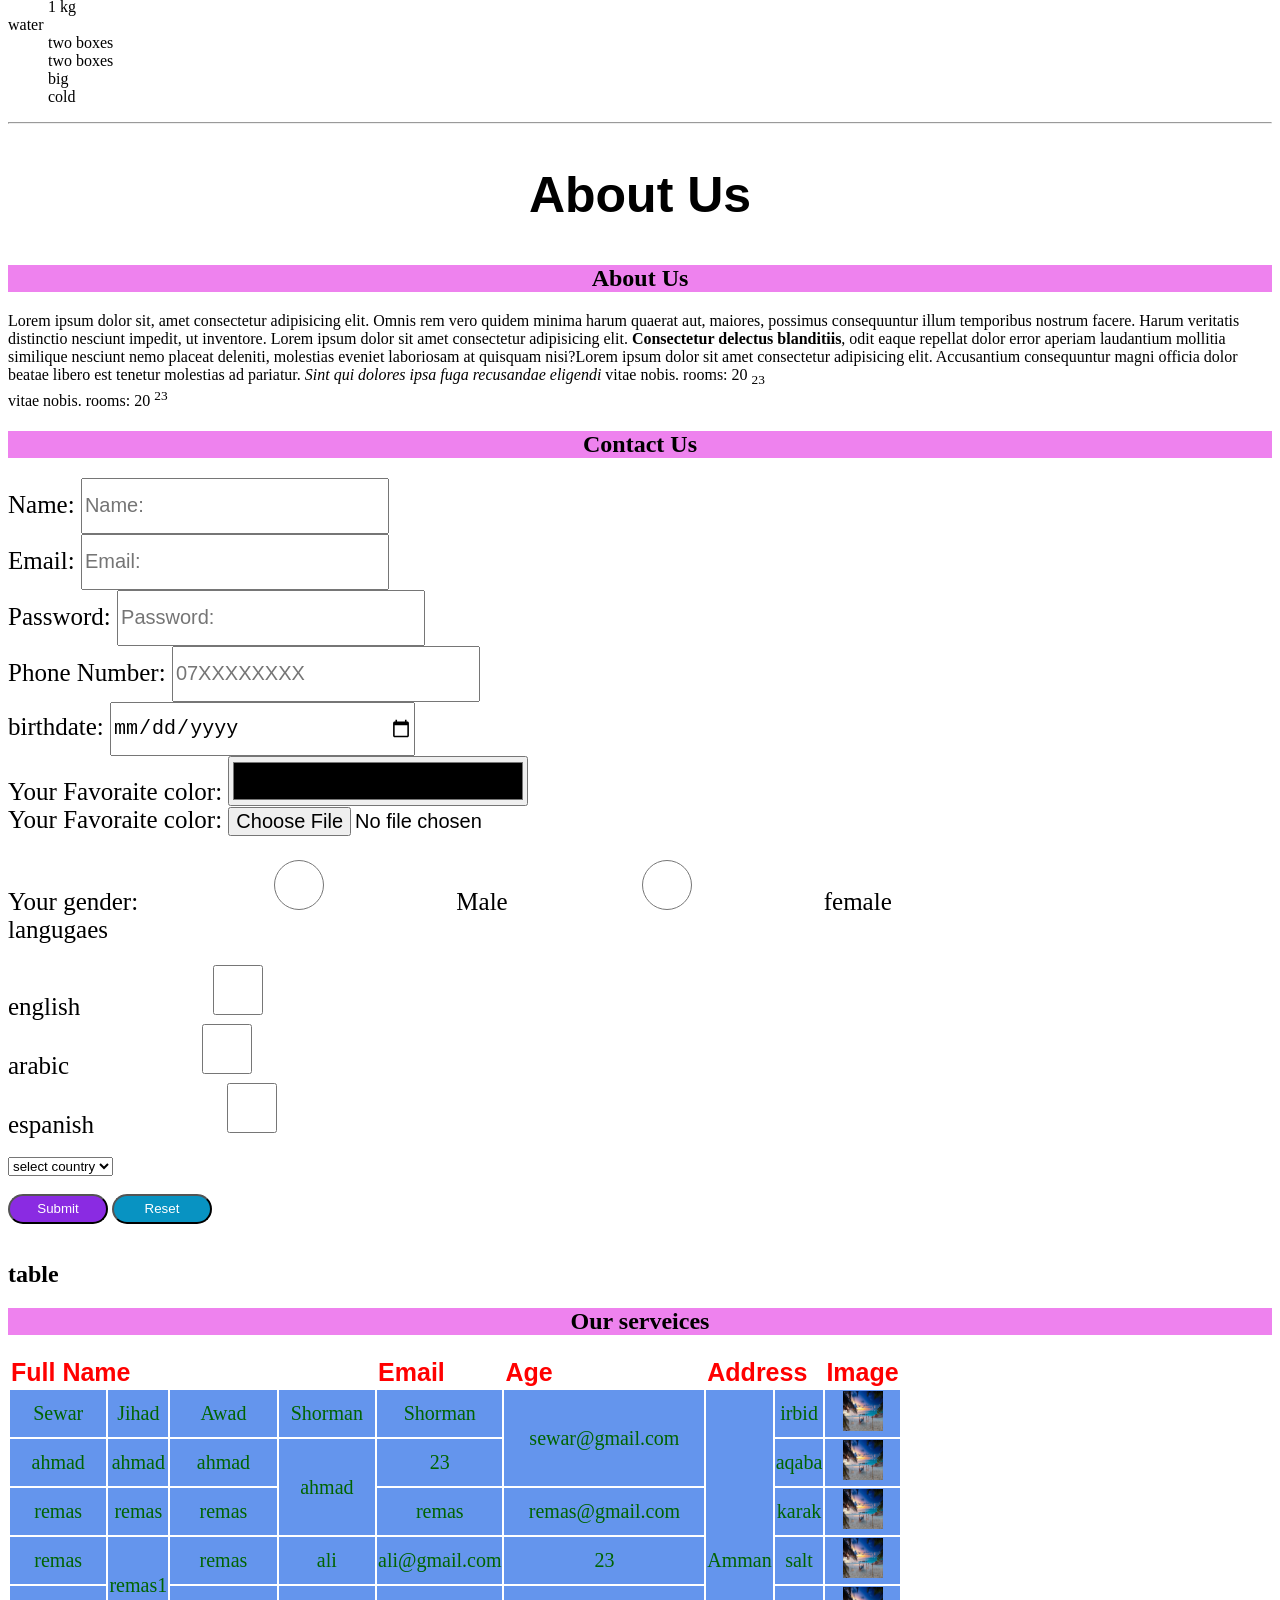
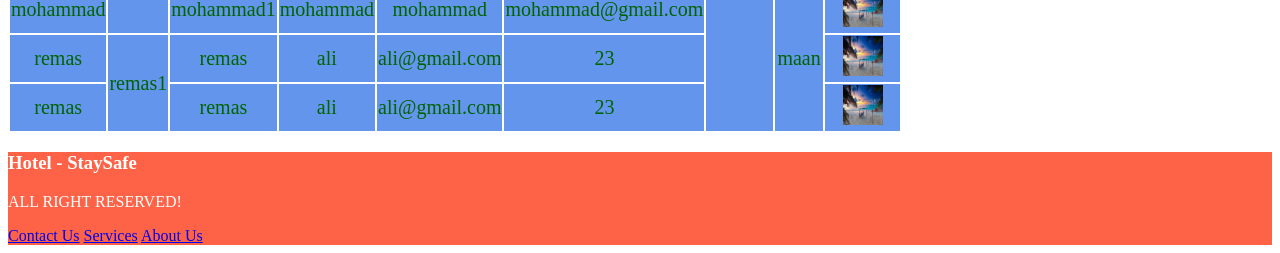
<file: html/project.html>
<!-- open tag =>  -->
<!DOCTYPE html>
<!-- html 5 -->
<html lang="en">
  <head>
    <meta charset="UTF-8" />
    <meta name="viewport" content="width=device-width, initial-scale=1.0" />
    <meta name="author" content="sewar" />
    <meta name="descripiton" content="this is hotel" />
    <title>Hotel - StaySafe</title>
  </head>
  <style>
    .table {
      width: 100%;
    }
    @media (max-width: 500px) {
      .table {
        overflow: auto;
      }
    }
  </style>
  <body>
    <header style="background-color: tomato; color: white">
      <h1>Hotel - StaySafe</h1>
      <nav style="width: 100%; font-size: 30px">
        <a style="text-decoration: none; color: black" href="#">Home</a>
        <a style="text-decoration: none; color: black" href="services.html"
          >Services</a
        >
        <a style="text-decoration: none; color: black" href="about.html"
          >About Us</a
        >
        <a style="text-decoration: none; color: black" href="rooms.html"
          >Rooms</a
        >
        <a style="text-decoration: none; color: black" href="#">Reservations</a>
      </nav>
    </header>
    <main>
      <section style="text-align: center; font-size: 40px">
        <img
          width="100%"
          height="700px"
          src="../public/hero.jpg"
          alt="hero section"
        />
        <p>
          Lorem ipsum dolor sit amet consectetur adipisicing elit. Culpa a magni
          dolorum eveniet architecto quae nemo molestias at ex, aliquam neque
          impedit natus illo recusandae incidunt. Iste voluptates perspiciatis
          laudantium?
        </p>
        <br />
      </section>
      <section>
        <!-- two types of list! -->
        <!-- unOrdered list -->
        <!-- ordered list -->
        <!-- detailes list -->
        <h1>Shopping list!</h1>
        <ul>
          myfirst list
          <li>Egg</li>
          <li>juice</li>
          <li>chicken</li>
          <li>meat</li>
        </ul>
        <hr />
        <h1>my morning routine</h1>
        <ol>
          sewar`s troutine
          <li>waking up</li>
          <li>wash face</li>
          <li>wash teeth</li>
          <li>had breakfast</li>
        </ol>
        <h1>details Shopping list!</h1>
        <dl>
          <dt>egg</dt>
          <dd>should be 3 big eggs</dd>
          <dt>chikcen</dt>
          <dd>2 big chickens</dd>
          <dd>from tahona</dd>
          <dt>meat</dt>
          <dd>1 kg</dd>
          <dt>water</dt>
          <dd>two boxes</dd>
          <dd>two boxes</dd>
          <dd>big</dd>
          <dd>cold</dd>
        </dl>
        <hr />
      </section>
      <section>
        <h1
          style="
            font-size: 50px;
            font-family: Gill Sans Extrabold, sans-serif;
            text-align: center;
          "
        >
          About Us
        </h1>
        <h1 style="text-align: center; background-color: violet">About Us</h1>
        <p>
          Lorem ipsum dolor sit, amet consectetur adipisicing elit. Omnis rem
          vero quidem minima harum quaerat aut, maiores, possimus consequuntur
          illum temporibus nostrum facere. Harum veritatis distinctio nesciunt
          impedit, ut inventore. Lorem ipsum dolor sit amet consectetur
          adipisicing elit.<strong> Consectetur delectus blanditiis</strong>,
          odit eaque repellat dolor error aperiam laudantium mollitia similique
          nesciunt nemo placeat deleniti, molestias eveniet laboriosam at
          quisquam nisi?Lorem ipsum dolor sit amet consectetur adipisicing elit.
          Accusantium consequuntur magni officia dolor beatae libero est tenetur
          molestias ad pariatur.
          <em> Sint qui dolores ipsa fuga recusandae eligendi</em>
          vitae nobis. rooms: 20 <sub>23</sub> <br />
          vitae nobis. rooms: 20
          <sup>23</sup>
        </p>
      </section>
      <section>
        <h1 style="text-align: center; background-color: violet">Contact Us</h1>
        <form style="width: 100%; height: fit-content">
          <label style="font-size: 25px" for="name">Name: </label>
          <input
            style="width: 300px; height: 50px; font-size: 20px"
            type="text"
            placeholder="Name:"
            id="name"
          />
          <br />
          <label style="font-size: 25px" for="email">Email: </label>
          <input
            style="width: 300px; height: 50px; font-size: 20px"
            type="email"
            placeholder="Email:"
            id="email"
          />
          <br />
          <label style="font-size: 25px" for="password">Password: </label>
          <input
            style="width: 300px; height: 50px; font-size: 20px"
            type="password"
            placeholder="Password:"
            id="password"
          />
          <br />
          <label style="font-size: 25px" for="phonenumber"
            >Phone Number:
          </label>
          <input
            style="width: 300px; height: 50px; font-size: 20px"
            type="tel"
            placeholder="07XXXXXXXX"
            id="phonenumber"
          />
          <br />
          <label style="font-size: 25px" for="birthdate">birthdate: </label>
          <input
            style="width: 300px; height: 50px; font-size: 20px"
            type="date"
            id="birthdate"
          />
          <br />
          <label style="font-size: 25px" for="color"
            >Your Favoraite color:
          </label>
          <input
            style="width: 300px; height: 50px; font-size: 20px"
            type="color"
            id="color"
          />
          <br />
          <label style="font-size: 25px" for="file"
            >Your Favoraite color:
          </label>
          <input
            style="width: 300px; height: 50px; font-size: 20px"
            type="file"
            id="file"
          />
          <br />
          <label style="font-size: 25px" for="gender">Your gender: </label>
          <input
            style="width: 300px; height: 50px; font-size: 20px"
            type="radio"
            name="gender"
            id="male"
            value="male"
          />
          <label style="font-size: 25px" for="male">Male</label>
          <input
            style="width: 300px; height: 50px; font-size: 20px"
            type="radio"
            name="gender"
            id="female"
            value="female"
          />
          <label style="font-size: 25px" for="female">female</label>
          <br />
          <label style="font-size: 25px" for="languages">langugaes</label>
          <br />
          <br />
          <label style="font-size: 25px" for="english">english</label>
          <input
            style="width: 300px; height: 50px; font-size: 20px"
            id="english"
            name="langugaes"
            type="checkbox"
          />
          <br />
          <label style="font-size: 25px" for="arabic">arabic</label>
          <input
            style="width: 300px; height: 50px; font-size: 20px"
            id="arabic"
            name="langugaes"
            type="checkbox"
          />
          <br />
          <label style="font-size: 25px" for="espanish">espanish</label>
          <input
            style="width: 300px; height: 50px; font-size: 20px"
            id="espanish"
            name="langugaes"
            type="checkbox"
          />
          <br />
          <br />
          <select name="country" id="country">
            Country:
            <option selected value="">select country</option>
            <option value="jordan">Jordan</option>
            <option value="jordan">Lebanon</option>
            <option value="jordan">Egypt</option>
            <option value="jordan">Qatar</option>
            <option value="jordan">Palastine</option>
          </select>
          <br />
          <br />
          <button
            style="
              width: 100px;
              height: 30px;
              background-color: blueviolet;
              color: white;
              border-radius: 30px;
            "
            type="submit"
          >
            Submit
          </button>
          <button
            style="
              width: 100px;
              height: 30px;
              background-color: rgb(8, 147, 194);
              color: white;
              border-radius: 30px;
            "
            type="reset"
          >
            Reset
          </button>
        </form>
      </section>
      <br />
      <section class="table">
        <h1>table</h1>

        <h1 style="text-align: center; background-color: violet">
          Our serveices
        </h1>
        <table>
          <thead
            style="
              border: 1px solid black;
              color: red;
              font-size: 25px;
              font-family: 'Trebuchet MS', 'Lucida Sans Unicode',
                'Lucida Grande', 'Lucida Sans', Arial, sans-serif;
              font-weight: bolder;
            "
          >
            <tr>
              <td colspan="4">Full Name</td>
              <td>Email</td>
              <td>Age</td>
              <td colspan="2">Address</td>
              <td>Image</td>
            </tr>
          </thead>
          <tbody
            style="
              text-align: center;
              color: darkgreen;
              font-size: 20px;
              background-color: cornflowerblue;
              border: 1px solid brown;
            "
          >
            <tr>
              <td>Sewar</td>
              <td>Jihad</td>
              <td>Awad</td>
              <td>Shorman</td>
              <td>Shorman</td>
              <td rowspan="2">sewar@gmail.com</td>
              <td rowspan="7">Amman</td>
              <td>irbid</td>
              <td>
                <img
                  width="40px"
                  height="40px"
                  src="../public/hero.jpg"
                  alt=""
                />
              </td>
            </tr>
            <tr>
              <td>ahmad</td>
              <td>ahmad</td>
              <td>ahmad</td>
              <td rowspan="2">ahmad</td>
              <td>23</td>
              <td>aqaba</td>
              <td>
                <img
                  width="40px"
                  height="40px"
                  src="../public/hero.jpg"
                  alt=""
                />
              </td>
            </tr>
            <tr>
              <td>remas</td>
              <td>remas</td>
              <td>remas</td>
              <td>remas</td>
              <td>remas@gmail.com</td>
              <td>karak</td>
              <td>
                <img
                  width="40px"
                  height="40px"
                  src="../public/hero.jpg"
                  alt=""
                />
              </td>
            </tr>
            <tr>
              <td>remas</td>
              <td rowspan="2">remas1</td>
              <td>remas</td>
              <td>ali</td>
              <td>ali@gmail.com</td>
              <td>23</td>
              <td>salt</td>
              <td>
                <img
                  width="40px"
                  height="40px"
                  src="../public/hero.jpg"
                  alt=""
                />
              </td>
            </tr>
            <tr>
              <td>mohammad</td>
              <td>mohammad1</td>
              <td>mohammad</td>
              <td>mohammad</td>
              <td>mohammad@gmail.com</td>
              <td rowspan="3">maan</td>
              <td>
                <img
                  width="40px"
                  height="40px"
                  src="../public/hero.jpg"
                  alt=""
                />
              </td>
            </tr>
            <tr>
              <td>remas</td>
              <td rowspan="2">remas1</td>
              <td>remas</td>
              <td>ali</td>
              <td>ali@gmail.com</td>
              <td>23</td>
              <td>
                <img
                  width="40px"
                  height="40px"
                  src="../public/hero.jpg"
                  alt=""
                />
              </td>
            </tr>
            <tr>
              <td>remas</td>
              <td>remas</td>
              <td>ali</td>
              <td>ali@gmail.com</td>
              <td>23</td>
              <td>
                <img
                  width="40px"
                  height="40px"
                  src="../public/hero.jpg"
                  alt=""
                />
              </td>
            </tr>
          </tbody>
        </table>
      </section>
    </main>
    <footer style="background-color: tomato; color: white">
      <h3>Hotel - StaySafe</h3>
      <p>ALL RIGHT RESERVED!</p>
      <div>
        <a href="#">Contact Us</a>
        <a href="#">Services</a>
        <a href="#">About Us</a>
      </div>
    </footer>
  </body>
</html>
<!-- close tag =>  -->

<!-- <open></close> -->
</file>
<file: Animation/style.css>
.grid {
  display: grid;
  width: 70%;
  margin: auto;
  grid-template-columns: repeat(4, 1fr);
  gap: 70px;
}

.card {
  background: rgb(60, 53, 53);
  padding: 20px;
  border-radius: 20px;
  text-align: center;
  display: flex;
  align-items: center;
  justify-content: center;
}
/* order is matter, the biggest to the smallest screen */
@media (max-width: 1440px) {
  /* screen is lexx than 500 px */
  .grid {
    grid-template-columns: repeat(6, 1fr);
  }
  .card {
    padding: 20px;
  }
}
@media (max-width: 1000px) {
  /* screen is lexx than 500 px */
  .grid {
    width: 50%;
    grid-template-columns: repeat(2, 1fr);
  }
  .card {
    padding: 15px;
  }
}
@media (max-width: 500px) {
  /* screen is lexx than 500 px */
  .grid {
    width: 50%;
    grid-template-columns: repeat(1, 1fr);
  }
  .card {
    padding: 5px;
  }
}
.fade-in {
  animation: fadeIn 2s ease infinite alternate;
}
@keyframes fadeIn {
  from {
    opacity: 0.2;
  }
  to {
    opacity: 1;
  }
}
/* camelCase */
.slide-left {
  animation: slideLeft 2s infinite alternate;
}

@keyframes slideLeft {
  from {
    transform: translateX(40px);
  }
  to {
    transform: translateX(-40px);
  }
}

.slide-left2 {
  animation: slideLeft2 2s infinite alternate;
}

@keyframes slideLeft2 {
  0% {
    transform: translateX(0px);
  }
  50% {
    transform: translateX(40px);
  }
  100% {
    transform: translateX(-40px);
  }
}
.bounce {
  animation: bounce 3s infinite;
}

@keyframes bounce {
  0%,
  100% {
    transform: translateY(0);
  }
  50% {
    transform: translateY(-30px);
  }
}

.routat {
  animation: routat 5s linear infinite;
}

@keyframes routat {
  from {
    transform: rotate(0deg);
  }
  to {
    transform: rotate(360deg);
  }
}

.pulse {
  animation: pulse 3s infinite;
}

@keyframes pulse {
  0% {
    transform: scale(1);
  }
  50% {
    transform: scale(1.2);
  }
  100% {
    transform: scale(1);
  }
}
.glow {
  animation: glow 2s infinite alternate;
}

@keyframes glow {
  from {
    box-shadow: 0 0 5px #00eeff;
  }
  to {
    box-shadow: 0 0 25px #e8170f;
  }
}

.transform {
  transition: 0.4s ease;
}
.t-translate:hover {
  transform: translateX(20px) translateY(-20px);
}
.t-scale:hover {
  transform: scale(1.2);
}
.t-rotate:hover {
  transform: rotate(10deg);
}
.t-skew:hover {
  transform: skewX(15deg);
}
.t-flip {
  perspective: 300px;
}
.t-inner-flip {
  transform: 0.6s;
  transform-style: preserve-3d;
}

.t-flip:hover,
.t-inner-flip {
  transform: rotateY(180deg);
  background: #e8170f;
}
</file>
<file: CSS/style.css>
body {
  font-family: "Gill Sans", "Gill Sans MT", Calibri, "Trebuchet MS", sans-serif;
}
.hero-section {
  height: 100vh;
  background: linear-gradient(rgba(0, 0, 0, 0.6), rgba(0, 0, 0, 0.6)),
    url("../public/email-preview2.webp");
  background-size: cover;
  background-position: center;
  padding: 100px 20px;
  margin-top: 3;
}

.hero-section h1 {
  font-size: 3rem;
}

.hero-section p {
  max-width: 700px;
  margin: auto;
  margin-top: 20px;
  font-size: 2rem;
}

.card {
  border-radius: 15px;
}

img {
  transition: 0.4s;
}

img:hover {
  transform: scale(1.05);
}
footer {
  margin-top: 50px;
}
</file>
<file: Task-Flex/style.css>
.header {
  display: flex;
  flex-direction: row;
  justify-content: space-evenly;
  padding: 20px;
}
.inline {
  display: flex;
}
.parent-position {
  position: relative;
  width: 70%;
  text-align: center;
}
.child-position {
  position: absolute;
  top: 20%;
  left: 100%;
  background-color: antiquewhite;
}
.parent-position img {
  width: 100%;
  height: 100vh;
}
.images {
  display: flex;
  flex-direction: row;
  justify-content: space-evenly;
  flex-wrap: wrap;
  gap: 20px;
  min-height: 600px;
  width: 100%;
  align-items: center;
}
.section-1 img {
  width: 500px;
  height: 500px;
}
.section-1 p:hover {
  border: 2px solid blue;
  cursor: pointer;
}

.section-2 img {
  width: 400px;
  height: 500px;
}
.section-3 {
  height: 500px;
  display: flex;
  flex-direction: column;
  justify-content: center;
  gap: 20px;
  width: 300px;
  align-items: center;
}
.main-parent {
  max-width: 70%;
  padding: 20px;
  margin: auto;
}
.section-3 img {
  width: 200px;
  height: 100%;
}

.circle-div {
  display: flex;
  flex-direction: row;
  justify-content: space-evenly;
  flex-wrap: wrap;
}

.imgae-designs {
  display: flex;
  flex-direction: row;
  justify-content: center;

  gap: 10px;
  align-items: center;
}

.imgae-designs img {
  border-radius: 50%;
  width: 100px;
  height: 100px;
}
</file>
